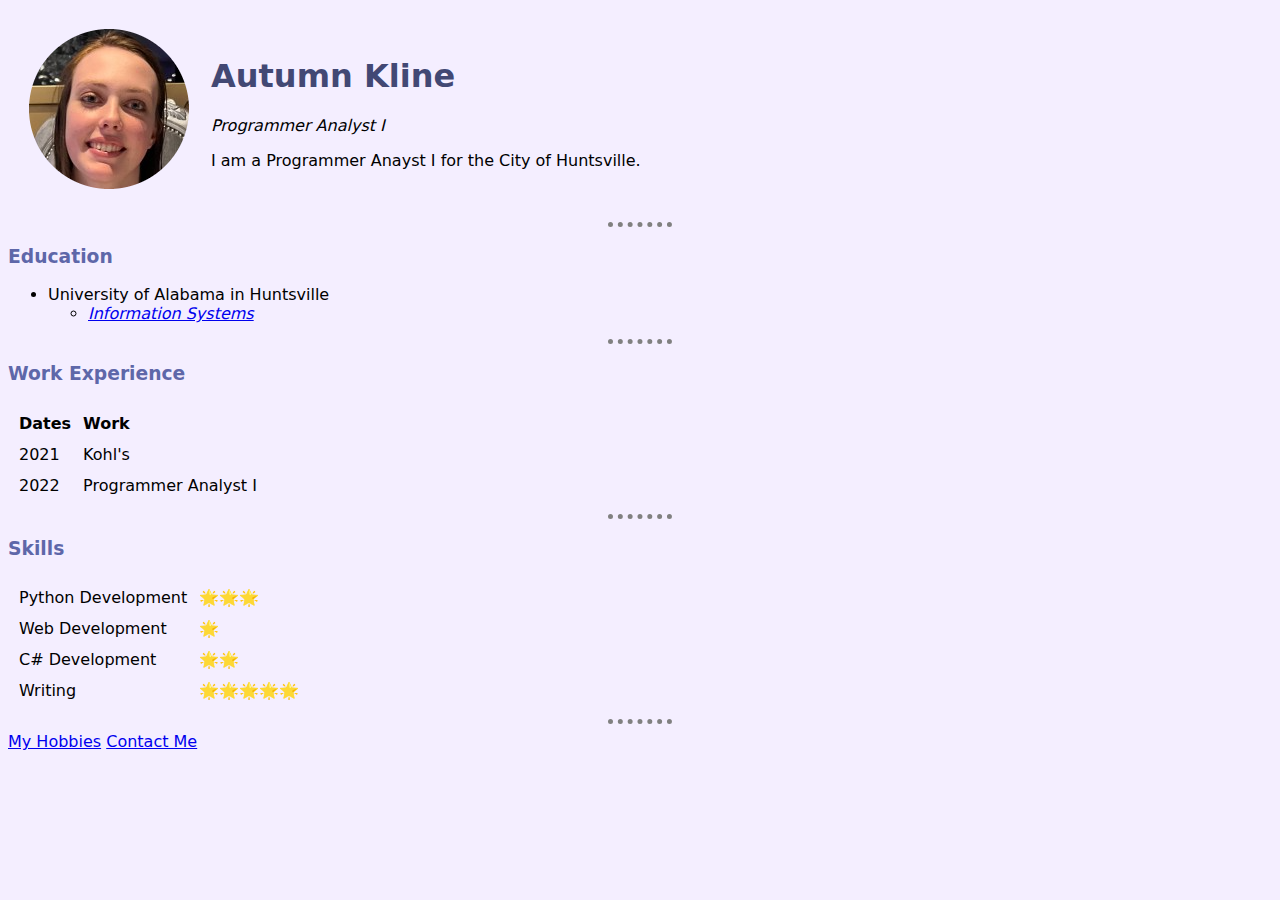
<file: index.html>
<!DOCTYPE html>
<html lang="en">

<head>
    <meta charset="UTF-8">
    <meta http-equiv="X-UA-Compatible" content="IE=edge">
    <meta name="viewport" content="width=device-width, initial-scale=1.0">
    <title>Autumn's Personal Site</title>
    <link rel="stylesheet" href="styles.css">
</head>

<body>
    <!-- can also use tables for formatting -->
    <table cellspacing="20">
        <tr>
            <td>
                <img src="images/autumn.png" alt="autumn profile picture">
            </td>
            <td>
                <h1>Autumn Kline</h1>
                <p><em>Programmer Analyst I</em></p>
                <p>I am a Programmer Anayst I for the City of Huntsville.</p>
            </td>
        </tr>
    </table>
    <hr>
    
    <h3>Education</h3>
    <ul>
        <li>University of Alabama in Huntsville</li>
            <ul>
                <li><em><a href="https://www.uah.edu/business/undergraduate/information-systems">Information Systems</a></em></li>
            </ul>
    </ul>
    <hr>
    <h3>Work Experience</h3>
    <table cellspacing="10">
        <!-- no columns, just top to bottom defining rows-->
        <thead>
            <tr>
                <th align="left">Dates</th>
                <th align="left">Work</th>
            </tr>
        </thead>
        <tbody>
            <tr>
                <td>2021</td>
                <td>Kohl's</td>
            </tr>
            <tr>
                <td>2022</td>
                <td>Programmer Analyst I</td>
            </tr>
        </tbody>
    </table>
    <hr>
    <h3>Skills</h3>
    <table cellspacing="10">
        <tr> 
            <td>Python Development</td>
            <td>🌟🌟🌟</td>
        </tr>
        <tr>
            <td>Web Development</td>
            <td>🌟</td>
        </tr>
        <tr>
            <td>C# Development</td>
            <td>🌟🌟</td>
        </tr>
        <tr>
            <td>Writing</td>
            <td>🌟🌟🌟🌟🌟</td>
        </tr>
    </table>
    
    <hr>
    <a href="hobbies.html">My Hobbies</a>
    <a href="contact.html">Contact Me</a>
</body>

</html>
</file>
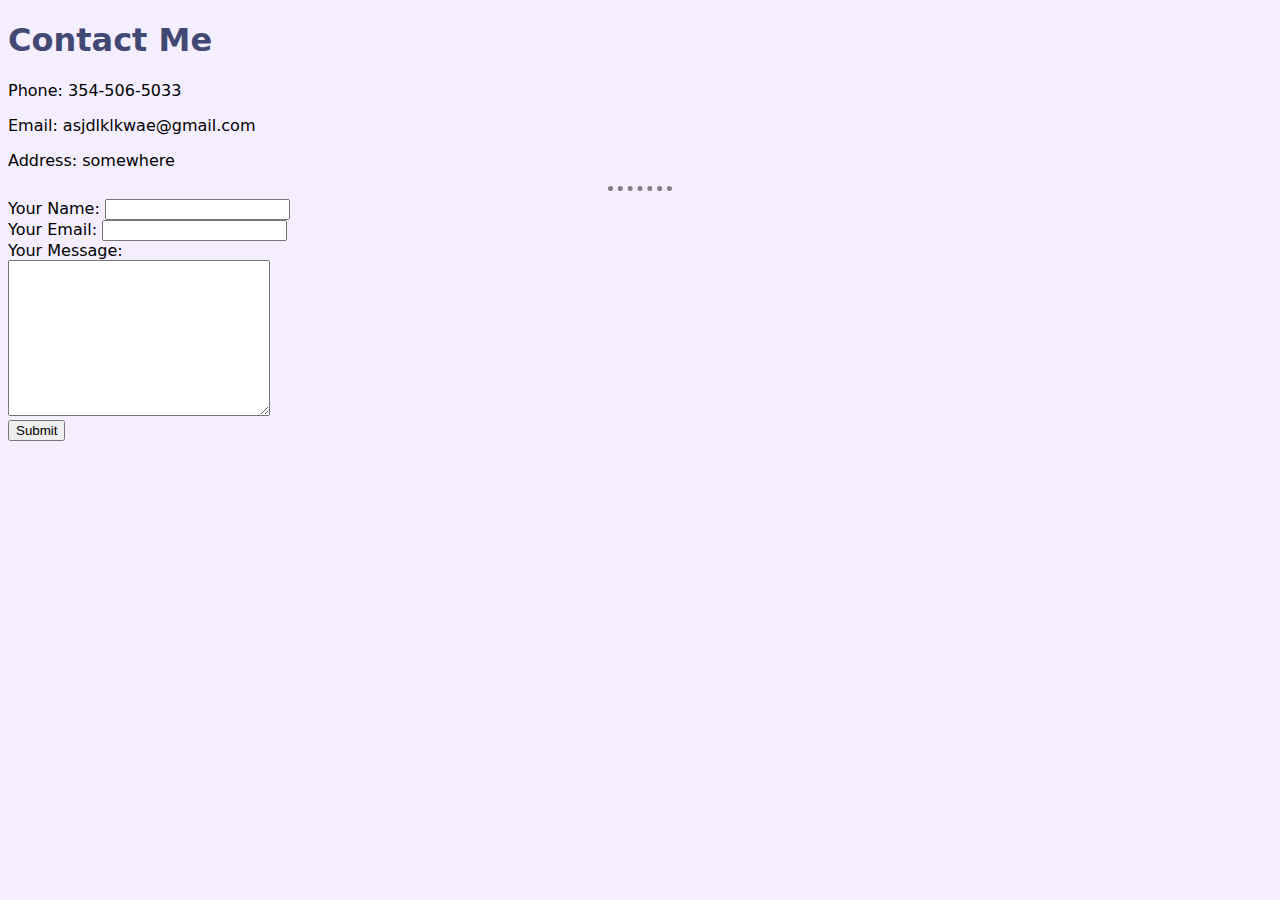
<file: contact.html>
<!DOCTYPE html>
<html lang="en">
<head>
    <meta charset="UTF-8">
    <meta http-equiv="X-UA-Compatible" content="IE=edge">
    <meta name="viewport" content="width=device-width, initial-scale=1.0">
    <title>Contact Me</title>
    <link rel="stylesheet" href="styles.css">
</head>
<body>
    <h1>Contact Me</h1>
    <p>Phone: 354-506-5033</p>
    <p>Email: asjdlklkwae@gmail.com</p>
    <p>Address: somewhere</p>
    <hr>
    <form action="mailto:dummy@gmail.com" method="post" enctype="text/plain">
        <label>Your Name:</label>
        <input type="text" name="yourName" value=""><br>
        <label>Your Email:</label>
        <input type="email" name="yourEmail" value=""><br>
        <label>Your Message:</label><br>
        <textarea name="yourMessage" id="" cols="30" rows="10"></textarea><br>
        <input type="submit" value="Submit">
    </form>
</body>
</html>
</file>
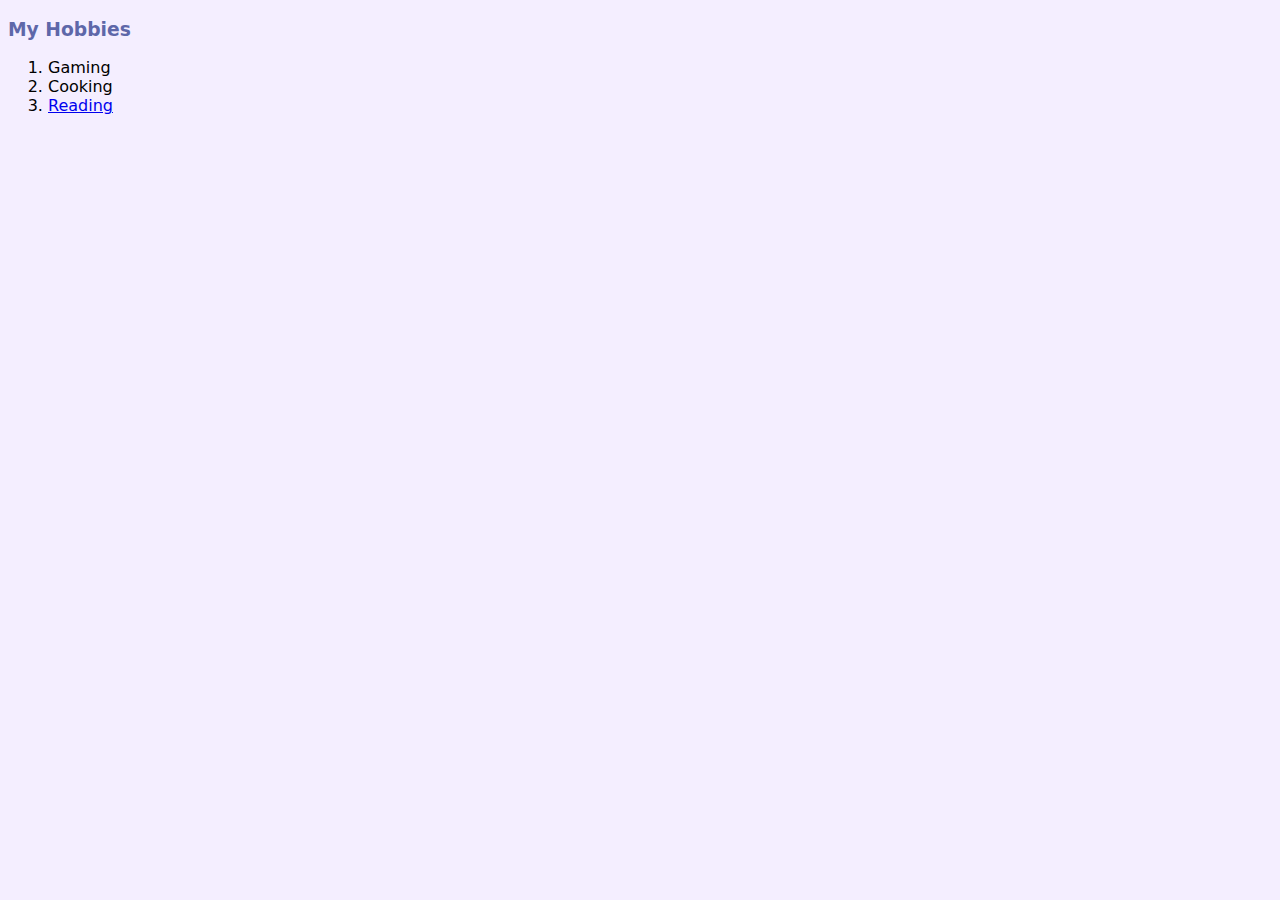
<file: hobbies.html>
<!DOCTYPE html>
<html lang="en">
<head>
    <meta charset="UTF-8">
    <meta http-equiv="X-UA-Compatible" content="IE=edge">
    <meta name="viewport" content="width=device-width, initial-scale=1.0">
    <title>My Hobbies</title>
    <link rel="stylesheet" href="styles.css">
</head>
<body>
    <h3>My Hobbies</h3>
    <ol>
        <li>Gaming</li>
        <li>Cooking</li>
        <li><a href="https://gutenberg.org/files/345/345-h/345-h.htm">Reading</a></li>
    </ol>
</body>
</html>
</file>
<file: styles.css>
/* best practice is to have properties in alphabetical order */
body {
    background-color: #F4EEFF;
    font-family: system-ui, -apple-system, BlinkMacSystemFont, 'Segoe UI', Roboto, Oxygen, Ubuntu, Cantarell, 'Open Sans', 'Helvetica Neue', sans-serif;
}

hr {
    border-color: gray;
    border-style: none;
    border-top-style: dotted;
    border-width: 5px;
    width: 5%
}

h1 {
    color: #424874;
    font-family: system-ui, -apple-system, BlinkMacSystemFont, 'Segoe UI', Roboto, Oxygen, Ubuntu, Cantarell, 'Open Sans', 'Helvetica Neue', sans-serif;
}


h3 {
    color: #5e67a9;
    font-family: system-ui, -apple-system, BlinkMacSystemFont, 'Segoe UI', Roboto, Oxygen, Ubuntu, Cantarell, 'Open Sans', 'Helvetica Neue', sans-serif;
}
</file>
